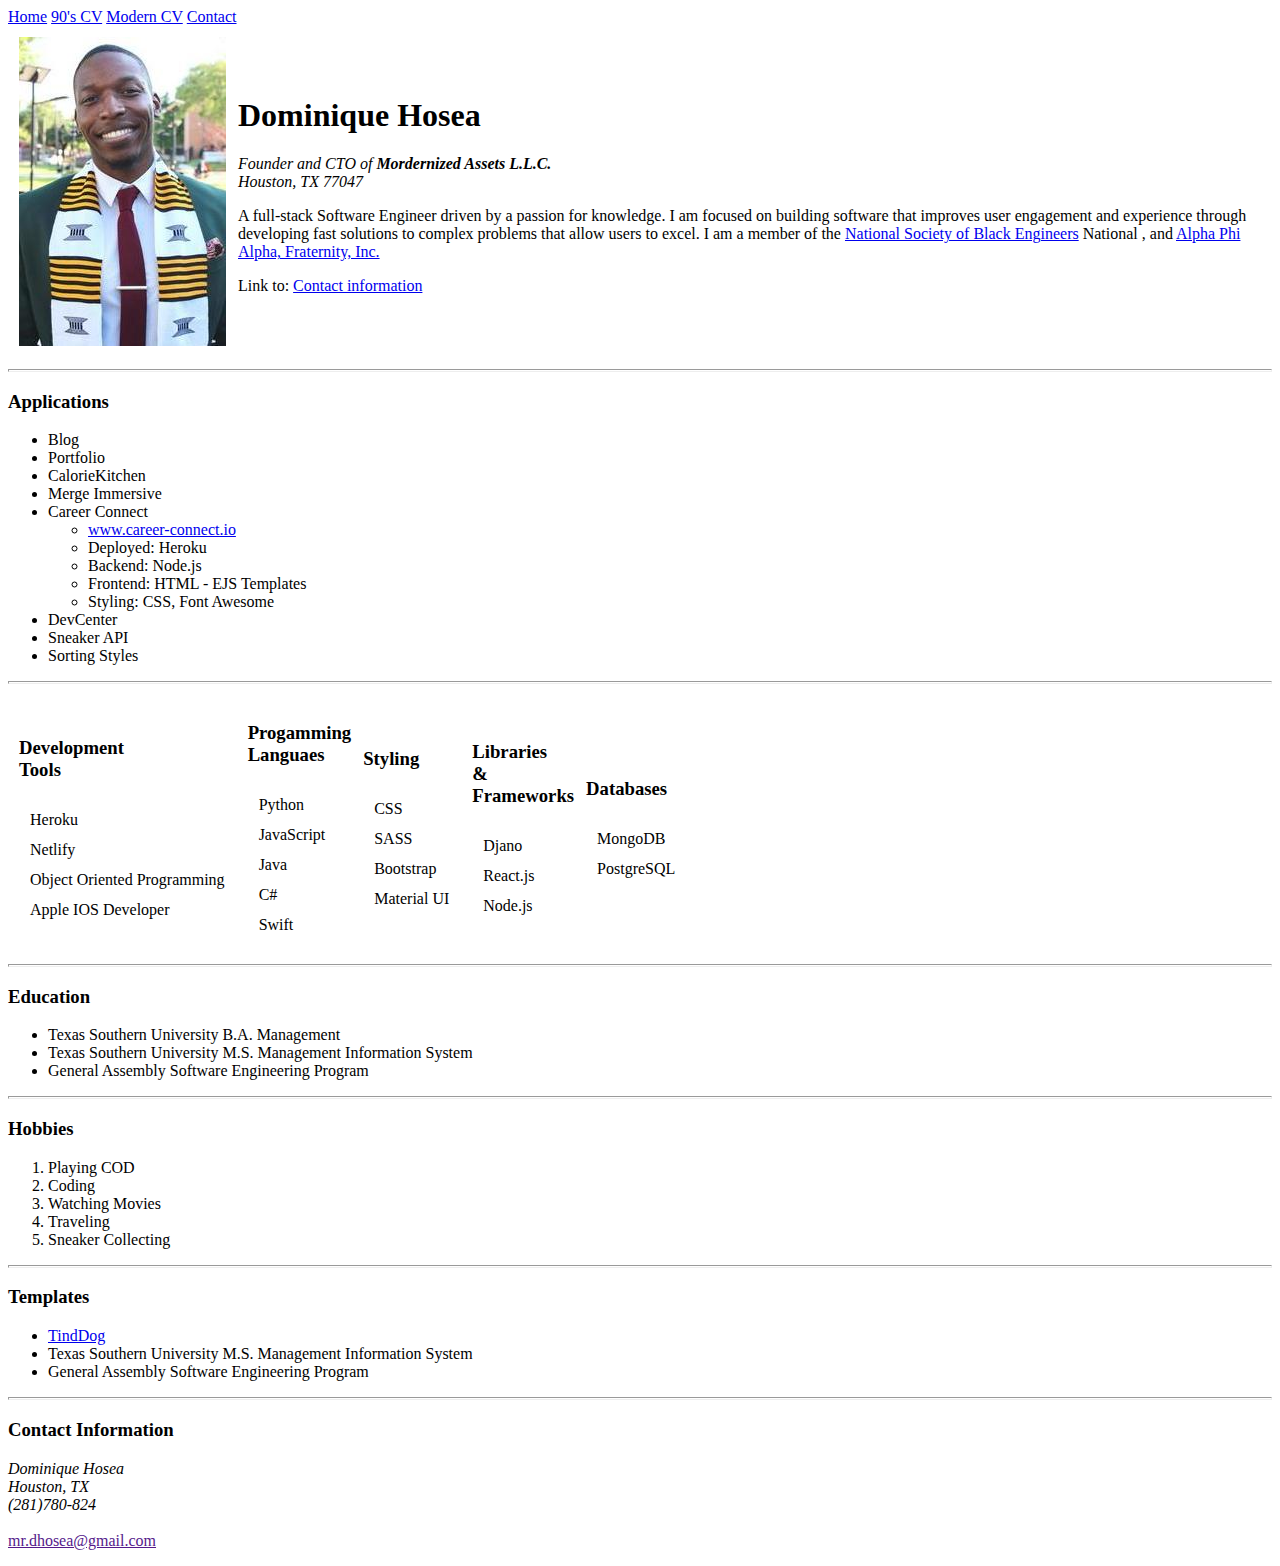
<file: index.html>
<!DOCTYPE html>
<html lang="en">

<head>
    <meta charset="UTF-8">
    <meta name="description" content="CV">
    <meta name="keywords" content="HTML, CSS, JavaScript">
    <meta name="viewport" content="width=device-width, initial-scale=1.0">
    <link rel="shortcut icon" href="favicon.ico" type="image/x-icon">
    <title>D.Hosea's CV</title>
</head>

<body>
    <nav>
        <a href="index.html">Home</a>
        <a href="cv.html">90's CV</a>
        <a href="modernCv.html">Modern CV</a>
        <a href="contact.html">Contact</a>
    </nav>
    <main>
        <table cellspacing="10">
            <tr>
                <td>
                    <img src="dom.jpg" alt="Dominique Hosea">
                </td>
                <td>
                    <h1>Dominique Hosea</h1>
                    <p><em> Founder and CTO of <strong> Mordernized Assets L.L.C.</strong></em>
                        <br>
                        <span><em>Houston, TX 77047</em></span>
                    </p>
                    <p>A full-stack Software Engineer driven by a passion for knowledge. I am focused on
                        building software that improves user engagement and experience through developing fast solutions
                        to complex problems that allow users to excel. I am a member of the <a
                            href="https://www.nsbe.org/home.aspx">National Society of Black Engineers</a> National
                        , and <a href="https://apa1906.net/">Alpha Phi Alpha, Fraternity, Inc.</a>
                    </p>
                    <p>Link to: <a href="#contact">Contact information</a></p>
                </td>
            </tr>
        </table>
        </tr>
        </table>
        <hr size="3">
        <h3>Applications</h3>
        <ul>
            <li>Blog</li>
            <li>Portfolio</li>
            <li>CalorieKitchen</li>
            <li>Merge Immersive</li>
            <li> Career Connect</li>
            <ul>
                <li> <a href="wwww.career-connect.io">www.career-connect.io</a> </li>
                <li>Deployed: Heroku</li>
                <li>Backend: Node.js</li>
                <li>Frontend: HTML - EJS Templates</li>
                <li>Styling: CSS, Font Awesome</li>
            </ul>
            <li>DevCenter</li>
            <li>Sneaker API</li>
            <li>Sorting Styles</li>
        </ul>
        <hr size="3">
        <table cellspacing="10">
            <tr>
                <td>
                    <table cellspacing="10">
                        <thead>
                            <h3>Development <br> Tools</h3>
                        </thead>
                        <tr>
                            <td>Heroku</td>
                        </tr>
                        <tr>
                            <td>Netlify</td>
                        </tr>
                        <tr>
                            <td>Object Oriented Programming</td>
                        </tr>
                        <tr>
                            <td>Apple IOS Developer</td>
                        </tr>
                    </table>
                </td>
                <td>
                    <table cellspacing="10">
                        <thead>
                            <h3>Progamming <br> Languaes </h3>
                        </thead>
                        <tr>
                            <td>Python</td>
                        </tr>
                        <tr>
                            <td>JavaScript</td>
                        </tr>
                        <tr>
                            <td>Java</td>
                        </tr>
                        <tr>
                            <td>C#</td>
                        </tr>
                        <tr>
                            <td>Swift</td>
                        </tr>
                    </table>
                </td>
                <td>
                    <table cellspacing="10">
                        <thead>
                            <h3>Styling </h3>
                        </thead>
                        <tr>
                            <td>CSS</td>
                        </tr>
                        <tr>
                            <td>SASS</td>
                        </tr>
                        <tr>
                            <td>Bootstrap</td>
                        </tr>
                        <tr>
                            <td>Material UI</td>
                        </tr>
                    </table>
                </td>
                <td>
                    <table cellspacing="10">
                        <thead>
                            <h3>Libraries <br><span> &</span> <br> Frameworks </h3>
                        </thead>

                        <tr>
                            <td>Djano</td>
                        </tr>
                        <tr>
                            <td>React.js</td>
                        </tr>
                        <tr>
                            <td>Node.js</td>
                        </tr>
                    </table>
                </td>
                <td>
                    <table cellspacing="10">
                        <thead>
                            <h3>Databases</h3>
                        </thead>
                        <tr>
                            <td>MongoDB</td>
                        </tr>
                        <tr>
                            <td>PostgreSQL</td>
                        </tr>
                    </table>
                </td>

            </tr>
        </table>
        <hr size="3">
        <h3>Education</h3>
        <ul>
            <li>Texas Southern University B.A. Management</li>
            <li>Texas Southern University M.S. Management Information System</li>
            <li>General Assembly Software Engineering Program</li>
        </ul>
        <hr size="3">
        <h3>Hobbies</h3>
        <ol>
            <li>Playing COD</li>
            <li>Coding</li>
            <li>Watching Movies</li>
            <li>Traveling</li>
            <li>Sneaker Collecting</li>
        </ol>
        <hr size="3">
        <h3>Templates</h3>
        <ul>
            <li><a href="./tinDog.html">TindDog</a></li>
            <li>Texas Southern University M.S. Management Information System</li>
            <li>General Assembly Software Engineering Program</li>
        </ul>
    </main>
    <hr size="3">
    <footer>
        <h3 id="contact">Contact Information</h3>
        <p>
            <em>Dominique Hosea</em>
            <br><span><em>Houston, TX</em></span>
            <br><span><em>(281)780-824</em></span>
            <br>
            <br><span><a href="">mr.dhosea@gmail.com</a></span>

        </p>
    </footer>
</body>

</html>
</file>
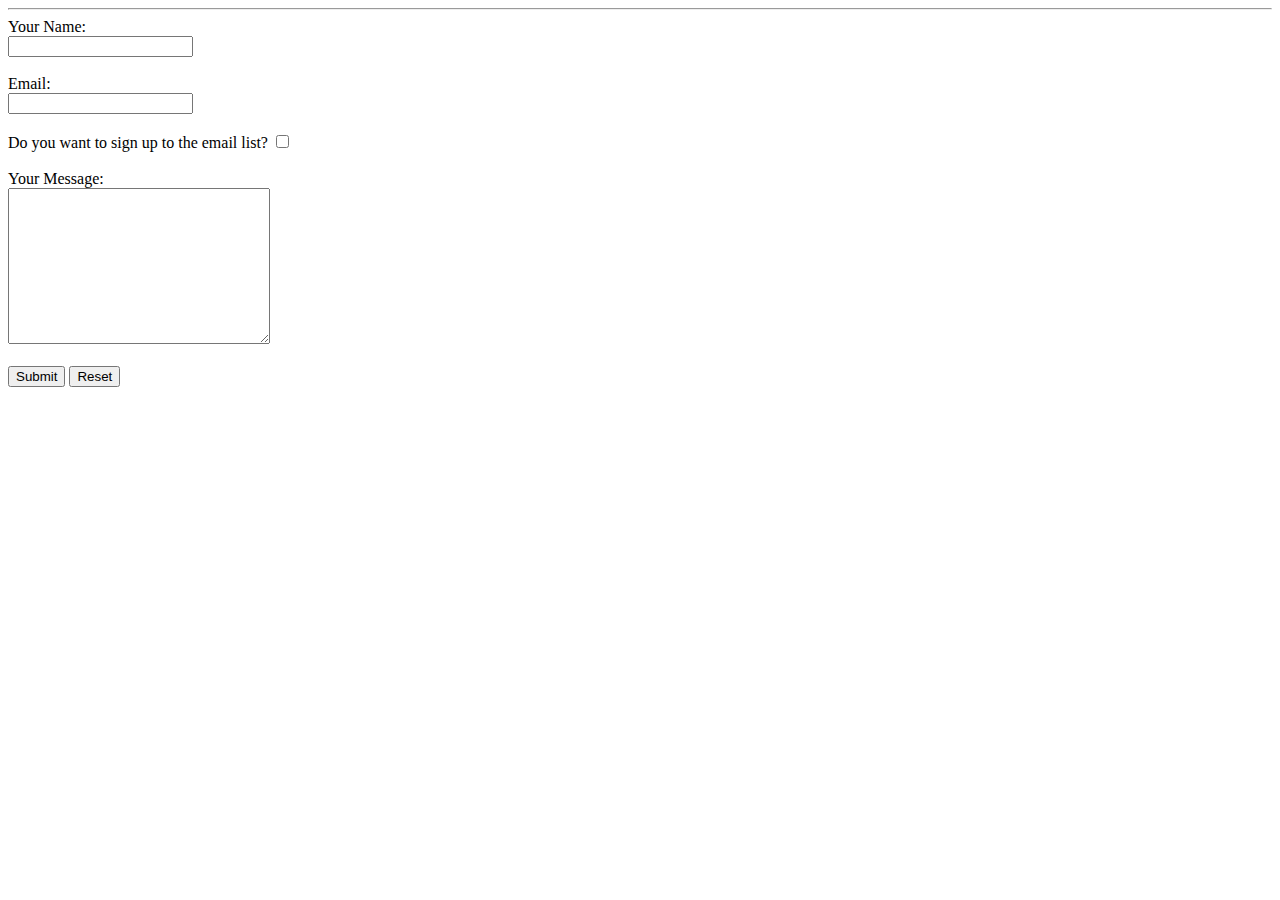
<file: contact.html>
<!DOCTYPE html>
<html lang="en">

<head>
    <meta charset="UTF-8">
    <meta name="viewport" content="width=device-width, initial-scale=1.0">
    <title>Contact Me</title>
</head>

<body>
    <hr>
    <form enctype="text/plain" action="mailto:mr.dhosea@gmail.com" method="post">
        <label for="">Your Name:</label>
        <br>
        <input type="text" name="name" value="">
        <br>
        <br>
        <label for="">Email: </label>
        <br>
        <input type="email" name="email" id="">
        <br>
        <br>
        <label for="">Do you want to sign up to the email list?</label>
        <input type="checkbox" name="subscribe" value="">
        <br>
        <br>
        <label for="">Your Message: </label>
        <br>
        <textarea name="message" id="" cols="30" rows="10"></textarea>
        <br>
        <br>
        <input type="submit" value="Submit">
        <input type="reset" value="Reset">
    </form>

</body>

</html>
</file>
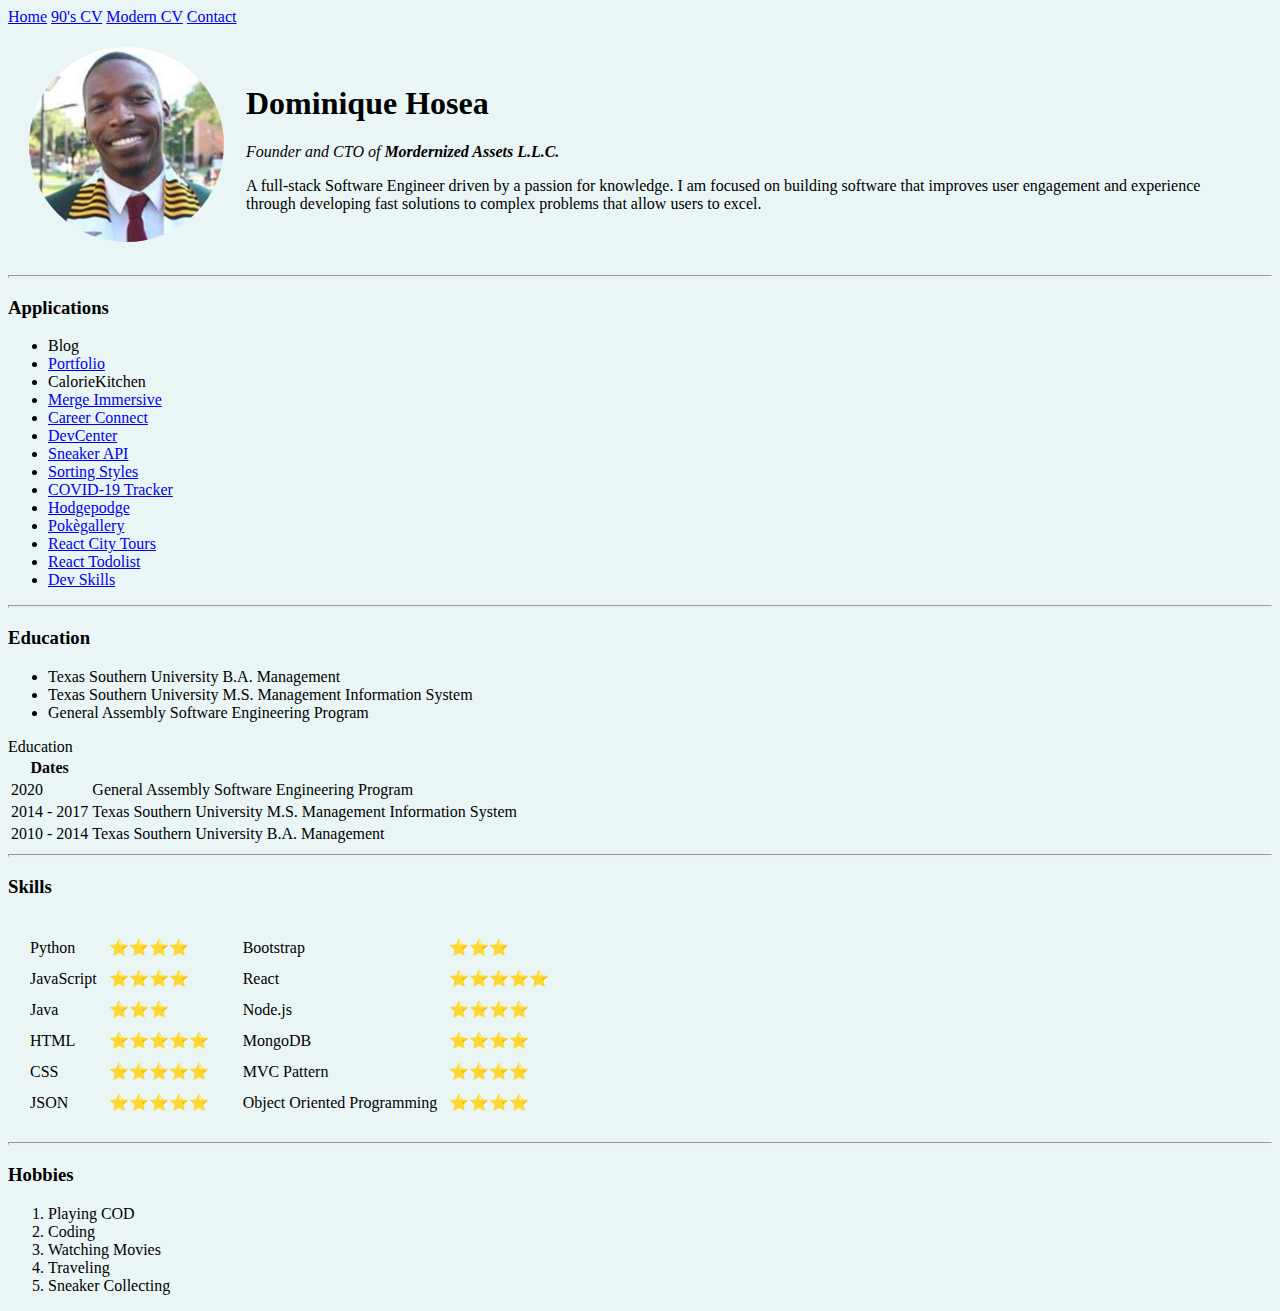
<file: cv.html>
<!DOCTYPE html>
<html lang="en">

<head>
    <meta charset="UTF-8">
    <meta name="description" content="CV">
    <meta name="keywords" content="HTML, CSS, JavaScript">
    <meta name="viewport" content="width=device-width, initial-scale=1.0">
    <link rel="shortcut icon" href="favicon.ico" type="image/x-icon">
    <link rel="stylesheet" href="css/style.css">
    <title>D.Hosea's CV</title>
</head>

<body>
    <nav>
        <a href="index.html">Home</a>
        <a href="cv.html">90's CV</a>
        <a href="modernCv.html">Modern CV</a>
        <a href="contact.html">Contact</a>

    </nav>
    <main>
        <table cellspacing="20">
            <tr>
                <td> <img src="dom.png" alt="Dominique Hosea">
                </td>
                <td>
                    <h1>Dominique Hosea</h1>
                    <p><em> Founder and CTO of <strong> Mordernized Assets L.L.C.</strong></em></p>
                    <p>A full-stack Software Engineer driven by a passion for knowledge. I am focused on building
                        software that
                        improves
                        user engagement and experience through developing fast solutions to complex problems that allow
                        users to
                        excel.
                    </p>
                </td>
            </tr>
        </table>

        <hr size="3">
        <h3>Applications</h3>
        <ul>
            <li>Blog</li>
            <li><a href="https://hoseacodes-portfolio.herokuapp.com/">Portfolio</a> </li>
            <li><a href="https://hoseacodes.github.io/Calorie-Kitchen/"></a> CalorieKitchen</li>
            <li><a href="http://www.mergeimmersive.com/">Merge Immersive</a> </li>
            <li><a href="https://careerconnect.herokuapp.com/"> Career Connect</a></li>
            <li><a href="https://devcenter-629.herokuapp.com/">DevCenter</a> </li>
            <li><a href="https://sneaker-api-htx.herokuapp.com/">Sneaker API</a> </li>
            <li><a href="https://hoseacodes-sortingstyles.netlify.app/">Sorting Styles</a></li>
            <li><a href="https://hoseacodes-covidtracker.netlify.app/">COVID-19 Tracker</a></li>
            <li><a href="https://hoseacodes.github.io/Hodgepodge/">Hodgepodge</a></li>
            <li><a href="https://hoseacodes.github.io/pokegallery/#!">Pokègallery</a></li>
            <li><a href="https://hoseacodes-city-tours.netlify.app/">React City Tours</a></li>
            <li><a href="https://hoseacodes-reacttodolist.netlify.app/">React Todolist</a></li>
            <li><a href="https://hoseacodes.github.io/dev-skills-lab/">Dev Skills</a></li>
        </ul>
        <hr size="3">
        <h3>Education</h3>
        <ul>
            <li>Texas Southern University B.A. Management</li>
            <li>Texas Southern University M.S. Management Information System</li>
            <li>General Assembly Software Engineering Program</li>
        </ul>
        <table>
            <thead>
                <tr>
                    <th>Dates</th>
                    <thead>Education</thead>
                </tr>
            </thead>
            <tbody>
                <tr>
                    <td>2020</td>
                    <td>General Assembly Software Engineering Program</td>
                </tr>
                <tr>
                    <td>2014 - 2017</td>
                    <td>Texas Southern University M.S. Management Information System</td>
                </tr>
                <tr>
                    <td>2010 - 2014</td>
                    <td>Texas Southern University B.A. Management</td>
                </tr>
            </tbody>
            <tfoot>

            </tfoot>

        </table>
        <hr size="3">
        <h3>Skills</h3>
        <table cellspacing="10">
            <tr>
                <td>
                    <table cellspacing="10">
                        <tr>
                            <td>Python</td>
                            <td>⭐️⭐️⭐️⭐️</td>
                        </tr>
                        <tr>
                            <td>JavaScript</td>
                            <td>⭐️⭐️⭐️⭐️</td>
                        </tr>
                        <tr>
                            <td>Java</td>
                            <td>⭐️⭐️⭐️</td>
                        </tr>
                        <tr>
                            <td>HTML</td>
                            <td>⭐️⭐️⭐️⭐️⭐️</td>
                        </tr>
                        <tr>
                            <td>CSS</td>
                            <td>⭐️⭐️⭐️⭐️⭐️</td>
                        </tr>
                        <tr>
                            <td>JSON</td>
                            <td>⭐️⭐️⭐️⭐️⭐️</td>
                        </tr>
                    </table>
                </td>
                <td>
                    <table cellspacing="10">
                        <tr>
                            <td>Bootstrap</td>
                            <td>⭐️⭐️⭐️</td>
                        </tr>
                        <tr>
                            <td>React</td>
                            <td>⭐️⭐️⭐️⭐️⭐️</td>
                        </tr>
                        <tr>
                            <td>Node.js</td>
                            <td>⭐️⭐️⭐️⭐️</td>
                        </tr>
                        <tr>
                            <td>MongoDB</td>
                            <td>⭐️⭐️⭐️⭐️</td>
                        </tr>
                        <tr>
                            <td>MVC Pattern</td>
                            <td>⭐️⭐️⭐️⭐️</td>
                        </tr>
                        <tr>
                            <td>Object Oriented Programming</td>
                            <td>⭐️⭐️⭐️⭐️</td>
                        </tr>
                    </table>
                </td>
            </tr>
        </table>

        <hr size="3">
        <h3>Hobbies</h3>
        <ol>
            <li>Playing COD</li>
            <li>Coding</li>
            <li>Watching Movies</li>
            <li>Traveling</li>
            <li>Sneaker Collecting</li>
        </ol>
    </main>
</body>

</html>
</file>
<file: css/style.css>
body {
    background-color: #EAF6F6;
}
</file>
